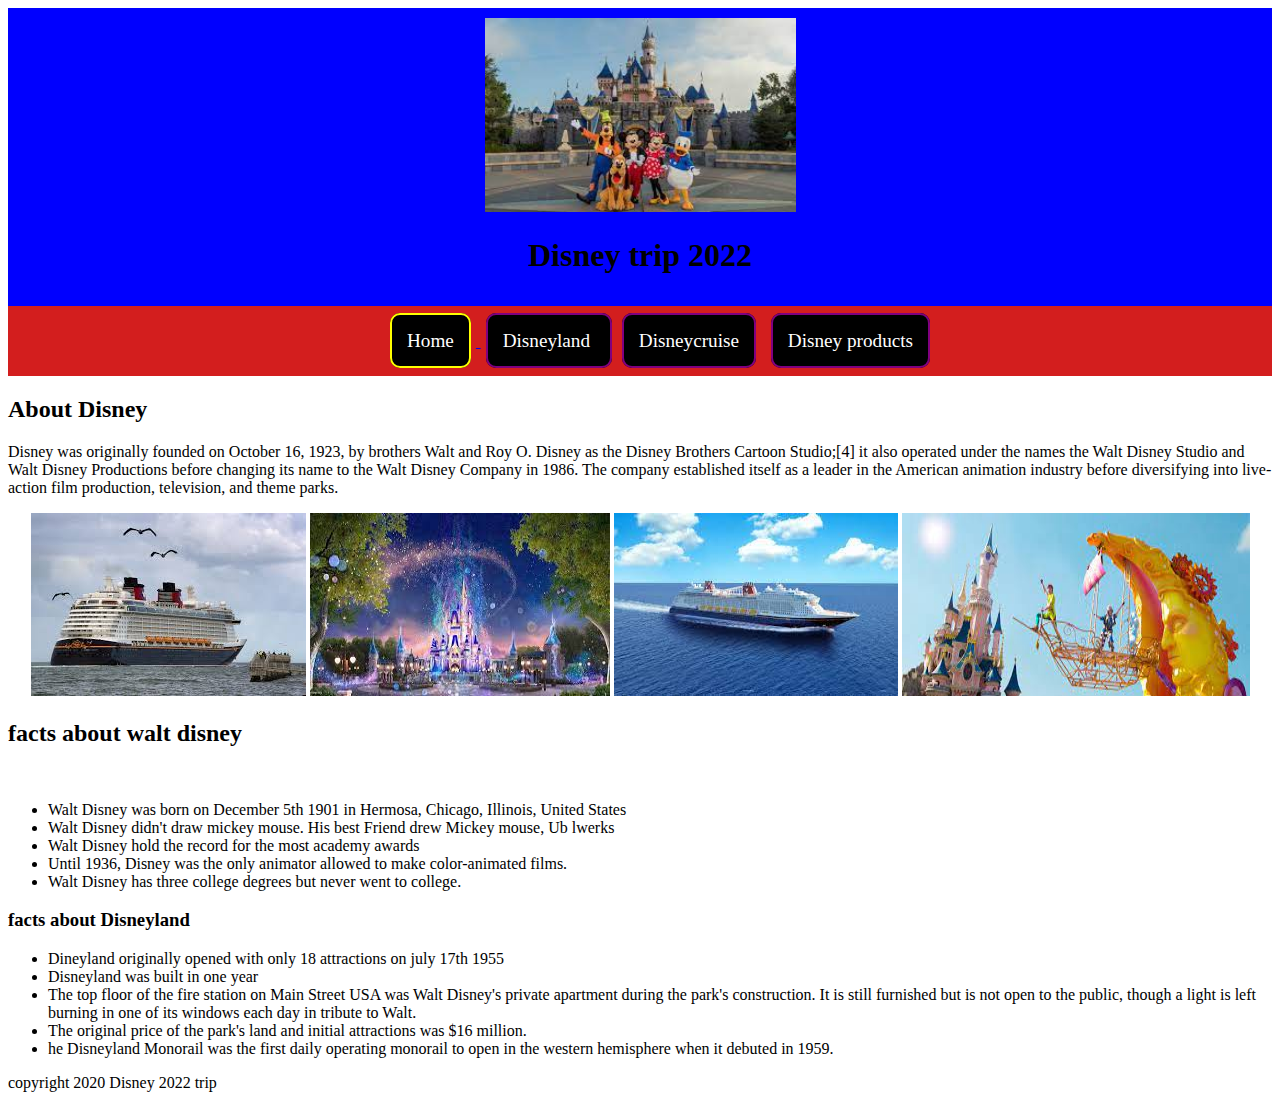
<file: index.html>
<!DOCTYPE html>
<!--The following lines are comments
Auther:  Megan Barrett  
Dated created   March 2022 
Page Description: Company Sales
Modidied 1/2/20  Updated Footer to include icon-->

<html lang="en"> <!-- Declare the primary language for each web page-->
<head>
<meta charset="utf-8" /> <!--8-bit character encoding capable of encoding all possible characters-->
<meta name="description" content="disney">
<meta name="keywords" content="Disneyland, disneyworld,disneycruise">
<meta name="author"  content="Megan Barrett">
<title> Disney Trip 2022</title>
<link rel="stylesheet" type="text/css" href="styles/SAMPLE CSS.css"/>
</head>

<body> <!--Body tag Start of body section display on screen -->
   <header> <!--inline styling for image to the logo -->
   <center><img src="Images/mickey mouse.jpg" alt="logo" width="25%" height="25%"></center>
   <center><h1> Disney trip 2022 </h1></center>
  </header> 

  <nav>
    <ul>
        <li id="active"> <a href="Disneyworld.html">  Home</li> 
        <li><a href="april exam - disney land.html"> Disneyland </a></li>
        <li><a href="disneycruise.html"> Disneycruise</a></li>
        <li><a href="disneyproducts.html"> Disney products</a></li>
        
    </ul>
</nav>

    <main> <!-- Main wrapper tag that goes around your min content-->
        <article><!-- section group of content -->
        <h2> About Disney </h2>

        <p>Disney was originally founded on October 16, 1923, by brothers Walt and Roy O.
        Disney as the Disney Brothers Cartoon Studio;[4] it also operated under the names
        the Walt Disney Studio and Walt Disney Productions before changing its name to the 
        Walt Disney Company in 1986. The company established itself as a leader in the American animation 
        industry before diversifying into live-action film production, television, and theme parks.</p>
        </article>
        
<center><section>  
  <img width="275px" height="183px" src="Images/images.jpg" alt="Photo of disneycruise">  
  <img width="300px" height="183px" src="Images/download.jpg" alt="Photo of disneyland"> 
  <img width="284px" height="183px" src="Images/disneycruise.jpg" alt="Photo of disneycruise">  
  <img width="348px" height="183px" src="Images/disneyland.jpg" alt="Photo of disneyworld">   
 </section></center>
 
<section>
    <h2> facts about walt disney</h2> <br> 
    <ul>
        <li>Walt Disney was born on December 5th 1901 in Hermosa, Chicago, Illinois, United States </li>
        <li>Walt Disney didn't draw mickey mouse. His best Friend drew Mickey mouse, Ub lwerks</li>
        <li>Walt Disney hold the record for the most academy awards </li>
        <li> Until 1936, Disney was the only animator allowed to make color-animated films.</li>
        <li> Walt Disney has three college degrees but never went to college.</li>
    </ul>
    <h3>facts about Disneyland</h3>
    <ul>
        <li>Dineyland originally opened with only 18 attractions on july 17th 1955 </li>
        <li>Disneyland was built in one year </li>
        <li>The top floor of the fire station on Main Street USA was Walt Disney's private 
            apartment during the park's construction. It is still furnished but is not open to the public, 
            though a light is left burning in one of its windows each day in tribute to Walt. </li>
        <li> The original price of the park's land and initial attractions was $16 million.</li>
        <li> he Disneyland Monorail was the first daily operating monorail to open in the western hemisphere when it debuted in 1959.</li>
    </ul>
</section>
</body>
</main> 
<footer> <!-- Footer grouping of content for the bottom of the screen and will need css to place at the bottom --> </footer>
<p>copyright 2020 Disney 2022 trip </p>
        </footer>
</file>
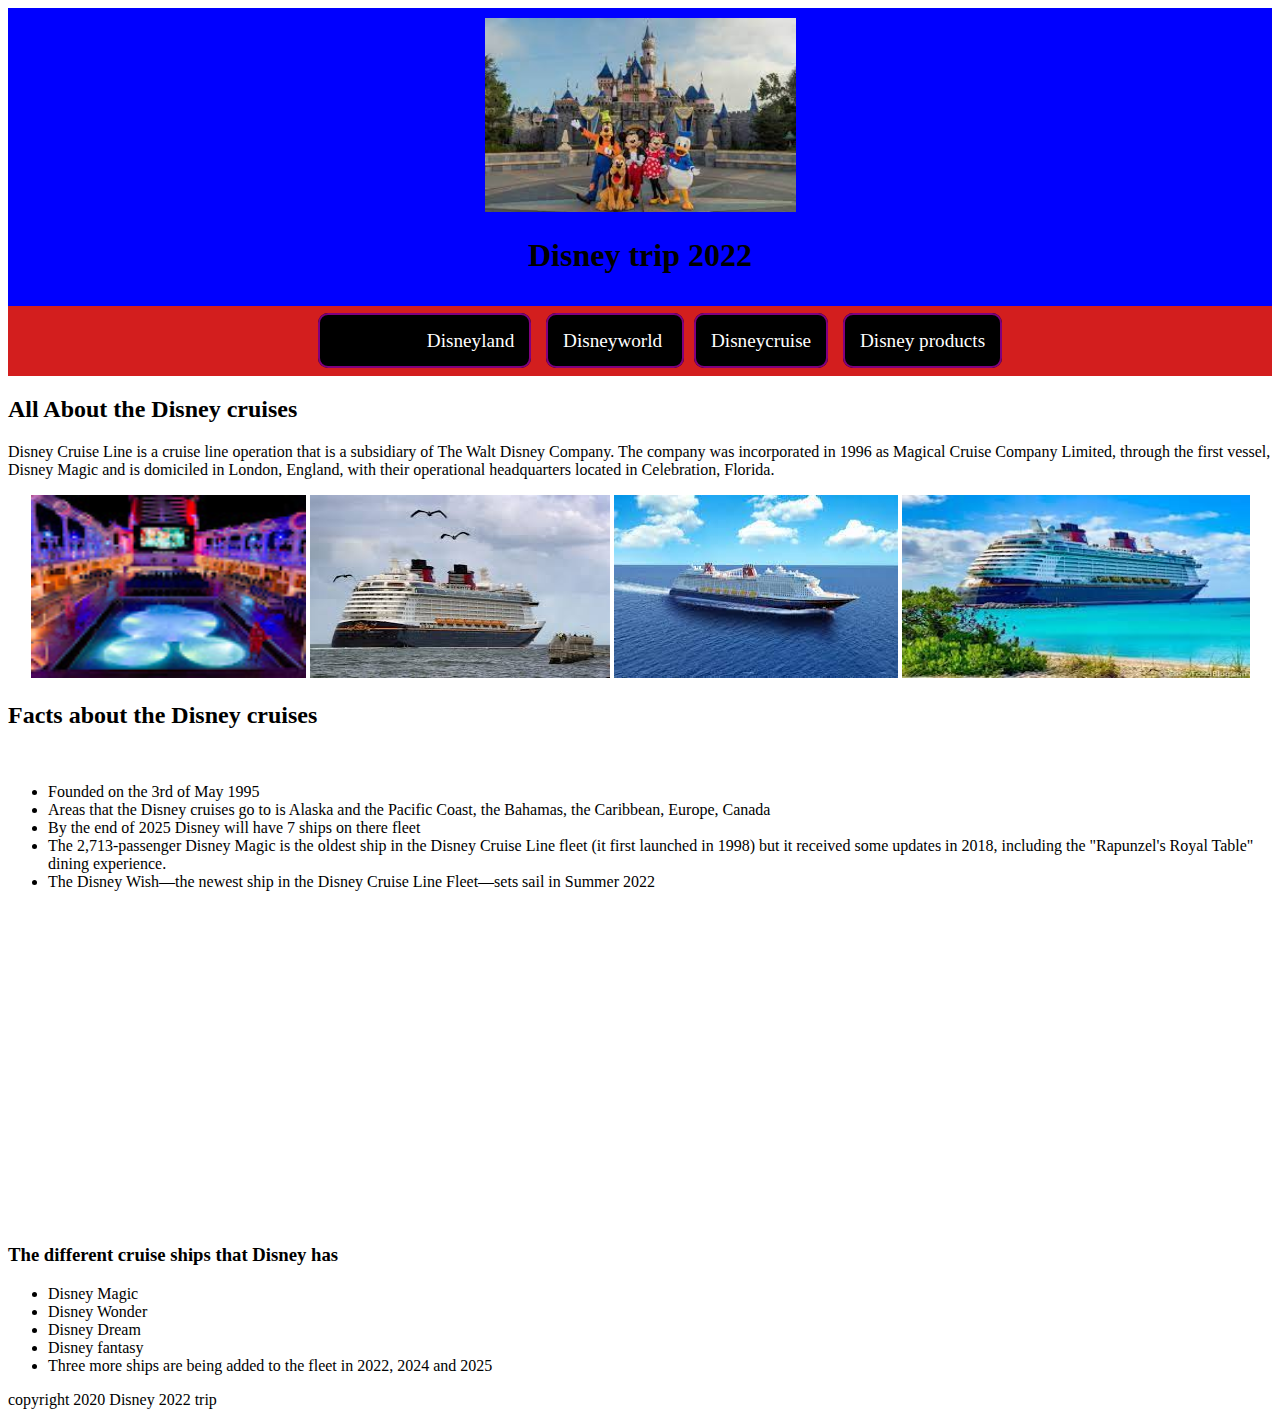
<file: Disneycruise.html>
<!DOCTYPE html>
<!--The following lines are comments
Auther:  Megan Barrett  
Dated created   March 2022 
Page Description: Company Sales
Modidied 1/2/20  Updated Footer to include icon-->

<html lang="en"> <!-- Declare the primary language for each web page-->
<head>
<meta charset="utf-8" /> <!--8-bit character encoding capable of encoding all possible characters-->
<meta name="description" content="disney">
<meta name="keywords" content="Disneyland, disneyworld,disneycruise">
<meta name="author"  content="Megan Barrett">
<title> Disney Trip 2022</title>
<link rel="stylesheet" type="text/css" href="styles/SAMPLE CSS.css"/>
</head>

<body> <!--Body tag Start of body section display on screen -->
   <header> <!--inline styling for image to the logo -->
   <center><img src="Images/mickey mouse.jpg" alt="logo" width="25%" height="25%"></center>
   <center><h1> Disney trip 2022 </h1></center>
  </header> 

  <nav>
    <ul>
        <li> id="active"<a href="Disneyland.html"> Disneyland</a></li>
        <li><a href="Disneyworld.html"> Disneyworld </a></li>
        <li><a href="Disneycruise.html"> Disneycruise</a></li>
        <li><a href="Disney products"> Disney products</a></li>
        
    </ul>
</nav>

    <main> <!-- Main wrapper tag that goes around your min content-->
        <article><!-- section group of content -->
        <h2> All About the Disney cruises  </h2>

        <p>Disney Cruise Line is a cruise line operation that is a subsidiary of The Walt Disney Company. 
            The company was incorporated in 1996 as Magical Cruise Company Limited, through the first vessel, 
            Disney Magic and is domiciled in London, England, with their operational headquarters located in Celebration, Florida.
         </p>
        </article>
        
<center><section>  
  <img width="275px" height="183px" src="Images/disneycruise3.jpg" alt="Photo of disneycruise">  
  <img width="300px" height="183px" src="Images/images.jpg" alt="Photo of disneycruise"> 
  <img width="284px" height="183px" src="Images/disneycruise.jpg" alt="Photo of disneycruise">  
  <img width="348px" height="183px" src="Images/disneycruise 4.jpg" alt="Photo of disneycruise">   
 </section></center>

<section>
    <h2> Facts about the Disney cruises </h2> <br> 
    <ul>
        <li>Founded on the 3rd of May 1995</li>
        <li>Areas that the Disney cruises go to is Alaska and the Pacific Coast, the Bahamas, the Caribbean, Europe, Canada</li>
        <li>By the end of 2025 Disney will have 7 ships on there fleet </li>
        <li>The 2,713-passenger Disney Magic is the oldest ship in the Disney Cruise 
            Line fleet (it first launched in 1998) but it received some updates in 2018, including the "Rapunzel's Royal Table" dining experience.</li>
        <li>The Disney Wish—the newest ship in the Disney Cruise Line Fleet​—sets sail in Summer 2022</li>
    </ul>
   <center><iframe width="560" height="315" src="https://www.youtube.com/embed/lZrL1PXIm08" title="YouTube video player" frameborder="0" allow="accelerometer; autoplay; clipboard-write; encrypted-media; gyroscope; picture-in-picture" allowfullscreen></iframe></center>
   <h3>The different cruise ships that Disney has</h3>
   <ul>
        <li> Disney Magic</li>
        <li>Disney Wonder </li>
        <li> Disney Dream</li>
        <li> Disney fantasy</li>
        <li> Three more ships are being added to the fleet in 2022, 2024 and 2025</li>
    </ul>
</section>
</body>
</main> 
<footer> <!-- Footer grouping of content for the bottom of the screen and will need css to place at the bottom --> </footer>
<p>copyright 2020 Disney 2022 trip </p>
        </footer>
</file>
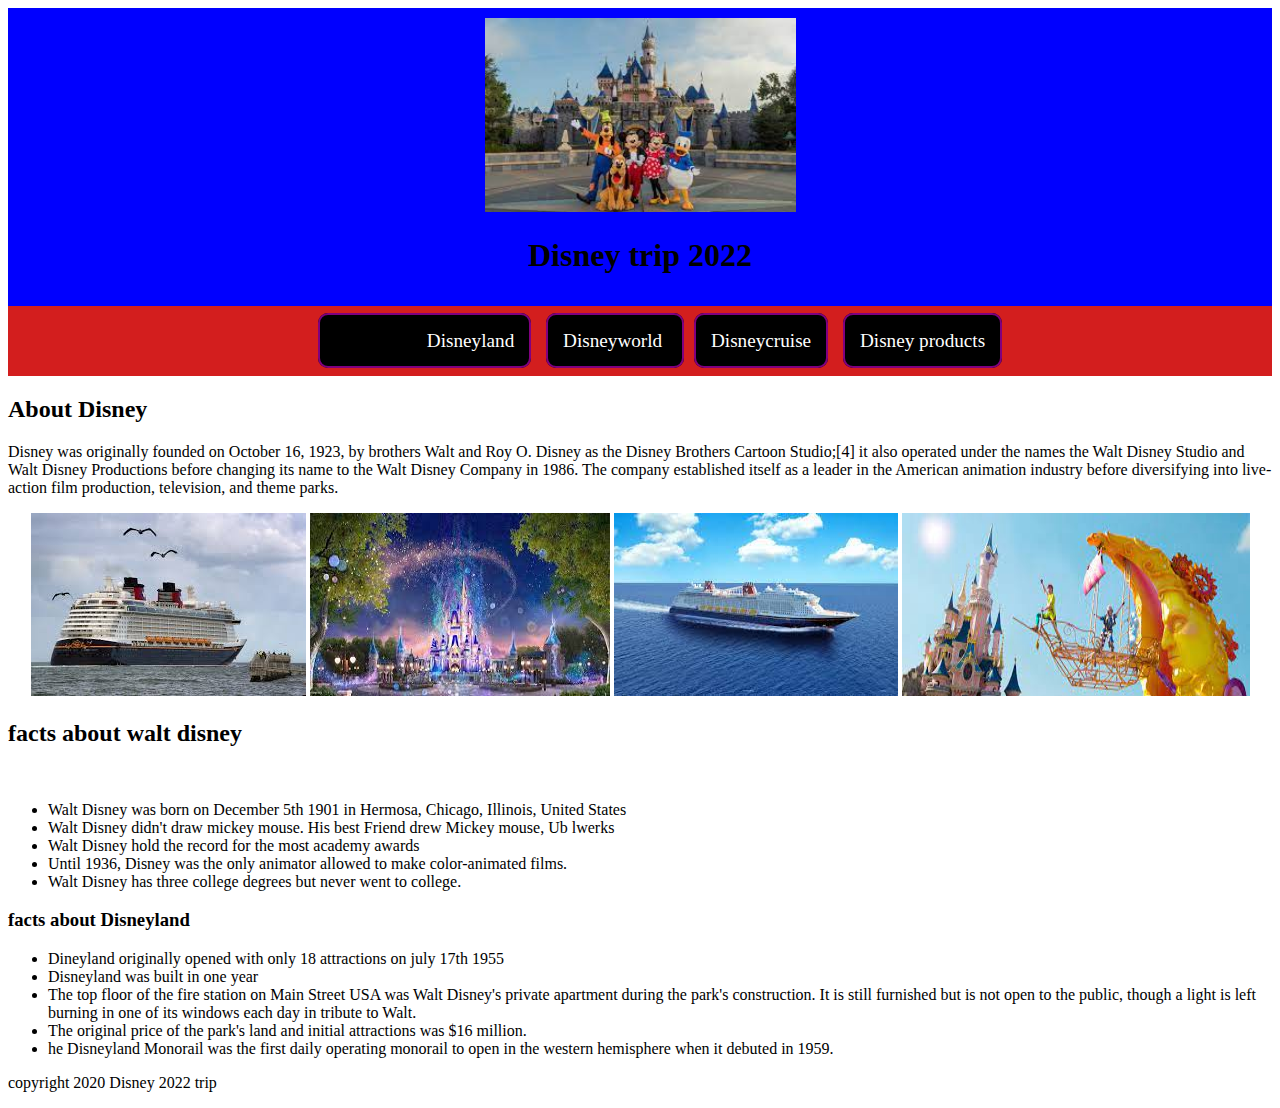
<file: Disneyworld.html>
<!DOCTYPE html>
<!--The following lines are comments
Auther:  Megan Barrett  
Dated created   March 2022 
Page Description: Company Sales
Modidied 1/2/20  Updated Footer to include icon-->

<html lang="en"> <!-- Declare the primary language for each web page-->
<head>
<meta charset="utf-8" /> <!--8-bit character encoding capable of encoding all possible characters-->
<meta name="description" content="disney">
<meta name="keywords" content="Disneyland, disneyworld,disneycruise">
<meta name="author"  content="Megan Barrett">
<title> Disney Trip 2022</title>
<link rel="stylesheet" type="text/css" href="styles/SAMPLE CSS.css"/>
</head>

<body> <!--Body tag Start of body section display on screen -->
   <header> <!--inline styling for image to the logo -->
   <center><img src="Images/mickey mouse.jpg" alt="logo" width="25%" height="25%"></center>
   <center><h1> Disney trip 2022 </h1></center>
  </header> 

  <nav>
    <ul>
        <li> id="active"<a href="Disneyland.html"> Disneyland</a></li>
        <li><a href="Disneyworld.html"> Disneyworld </a></li>
        <li><a href="Disneycruise.html"> Disneycruise</a></li>
        <li><a href="Disney products"> Disney products</a></li>
        
    </ul>
</nav>

    <main> <!-- Main wrapper tag that goes around your min content-->
        <article><!-- section group of content -->
        <h2> About Disney </h2>

        <p>Disney was originally founded on October 16, 1923, by brothers Walt and Roy O.
        Disney as the Disney Brothers Cartoon Studio;[4] it also operated under the names
        the Walt Disney Studio and Walt Disney Productions before changing its name to the 
        Walt Disney Company in 1986. The company established itself as a leader in the American animation 
        industry before diversifying into live-action film production, television, and theme parks.</p>
        </article>
        
<center><section>  
  <img width="275px" height="183px" src="Images/images.jpg" alt="Photo of disneycruise">  
  <img width="300px" height="183px" src="Images/download.jpg" alt="Photo of disneyland"> 
  <img width="284px" height="183px" src="Images/disneycruise.jpg" alt="Photo of disneycruise">  
  <img width="348px" height="183px" src="Images/disneyland.jpg" alt="Photo of disneyworld">   
 </section></center>
 
<section>
    <h2> facts about walt disney</h2> <br> 
    <ul>
        <li>Walt Disney was born on December 5th 1901 in Hermosa, Chicago, Illinois, United States </li>
        <li>Walt Disney didn't draw mickey mouse. His best Friend drew Mickey mouse, Ub lwerks</li>
        <li>Walt Disney hold the record for the most academy awards </li>
        <li> Until 1936, Disney was the only animator allowed to make color-animated films.</li>
        <li> Walt Disney has three college degrees but never went to college.</li>
    </ul>
    <h3>facts about Disneyland</h3>
    <ul>
        <li>Dineyland originally opened with only 18 attractions on july 17th 1955 </li>
        <li>Disneyland was built in one year </li>
        <li>The top floor of the fire station on Main Street USA was Walt Disney's private 
            apartment during the park's construction. It is still furnished but is not open to the public, 
            though a light is left burning in one of its windows each day in tribute to Walt. </li>
        <li> The original price of the park's land and initial attractions was $16 million.</li>
        <li> he Disneyland Monorail was the first daily operating monorail to open in the western hemisphere when it debuted in 1959.</li>
    </ul>
</section>
</body>
</main> 
<footer> <!-- Footer grouping of content for the bottom of the screen and will need css to place at the bottom --> </footer>
<p>copyright 2020 Disney 2022 trip </p>
        </footer>
</file>
<file: styles/SAMPLE CSS.css>
nav {
    background-color: rgb(211, 30, 30);
    padding: 5px; 

}

nav ul{
    text-align: center;
    font-size: 1.2em;

}

nav ul li{
   list-style-type: none; 
   background-color: black;
   display: inline;
   padding: 15px;
   margin: 5px;
   border: 2px solid purple;
   border-radius: 10px;

}
nav ul li a {

    color:white;
    text-decoration: none;

}
nav ul li: :hover
{background-color: dark grey}

header {
background-color: blue;
padding: 10px;

}
footer {
    padding: 0;
    margin: 0;
    position: fixed;
    bottom: 0px;
    width: 100%;
    background-color: brown;
}
footer p {
    text-align: center;
    color: aqua;
}
table { 
    width: 100%;
    border: 1px solid black ;
    border-collapse: collapse;
    font-size: 20px;
    margin: 20px;
    padding: 2%;
}
th,td,tr {
    border: 1px solid black ;
    text-align: left;
}
body {
    font-family: Verdana;
}
#active {
    border: 2px solid yellow;
}
</file>
